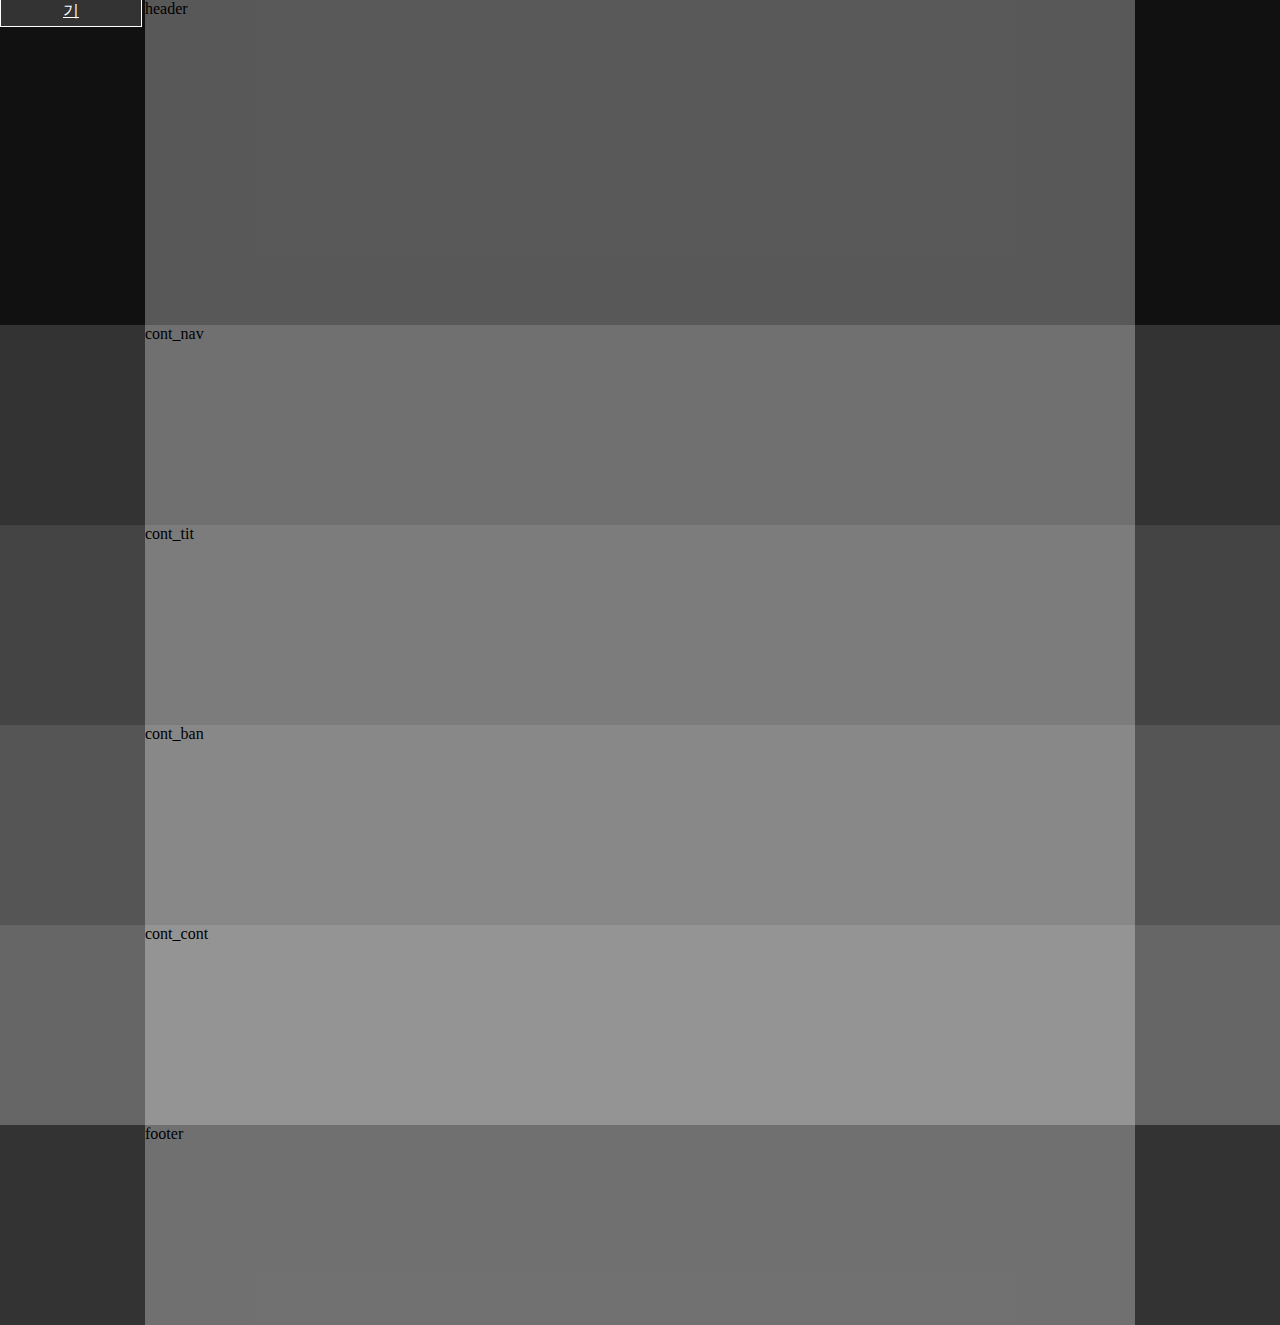
<file: Practice/index.html>
<!DOCTYPE html>
<html lang="ko">
<head>
    <meta name="author" content="WEBSITE">
    <meta name="description" content="웹 표준을 준수한 사이트 예제입니다.">
    <meta name="keywords" content="웹스토리보이, 웹표준, 웹접근성, 사이트 만들기">
    <meta name="generator" content="brakets">
    <title>WEB SITE</title>

    <link rel="stylesheet" href="reset.css">
    <link rel="stylesheet" href="style.css">

</head>
<body>
    <!-- 스킵 메뉴-->
    <div id="skip">
        <a href = "#cont_nav">전체 메뉴 바로가기</a>
        <a href = "#cont_ban">베너 메뉴 바로가기</a>
        <a href = "#cont_cont">컨텐츠 메뉴 바로가기</a>
    </div>
    <!-- //스킵 메뉴-->
    <div id="wrap">
        <div id="header">
            <div class="container">header</div>
        </div>
        <!-- //header -->

        <div id="contents">
            <div id = "cont_nav">
                <div class="container">cont_nav</div> 
            </div>
            <!-- //cont_nav -->
            <div id = "cont_tit">
                <div class="container">cont_tit</div> 
            </div>
            <!-- //cont_tit -->
            <div id = "cont_ban">
                <div class="container">cont_ban</div> 
            </div>
            <!-- //cont_ban -->
            <div id = "cont_cont">
                <div class="container">cont_cont</div> 
            </div>
            <!-- //cont_cont -->
        </div>
        <!-- //content -->

        <div id="footer">
            <div class="container">footer</div> 
        </div>
        <!-- //footer -->
    </div>
    <!-- //wrap -->
</body>
</html>
</file>
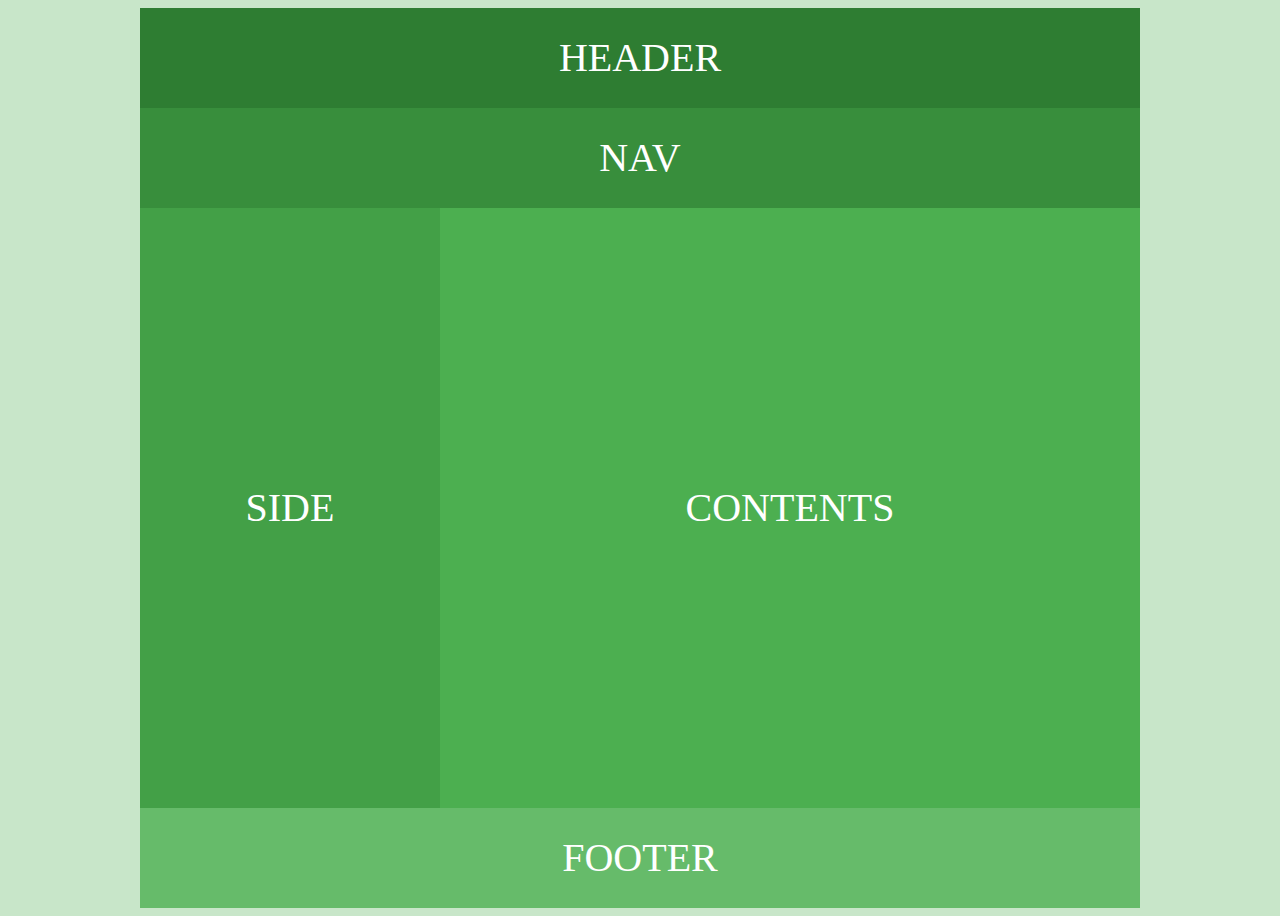
<file: 코드1/01.layout.html>
<!DOCTYPE html>
<html lang="en">
<head>
    <meta charset="UTF-8">
    <meta name="viewport" content="width=device-width, initial-scale=1.0">
    <title>Document</title>
    <style>
        body {background: #c8e6c9;font-size: 40px; color:#fff; text-align: center; text-transform: uppercase;}
        #wrap {width: 1000px; height: 900px; margin: 0 auto;}
        #header {width: 1000px; height: 100px; line-height:100px; line-height: 100px; background: #2e7d32;}
        #nav {width: 1000px; height: 100px; line-height: 100px; background: #388e3c;}
        #side {float: left; width: 300px; height: 600px; line-height: 600px; background: #43a047;}
        #contents {float: left; width: 700px; height: 600px; line-height: 600px; background: #4caf50;}
        #footer {clear: both; width: 1000px; height: 100px; line-height: 100px; background: #66bb6a;}
    </style>
</head>
<body>
    <div id="wrap">
        <div id="header">header</div>
        <div id="nav">nav</div>
        <div id="side">side</div>
        <div id="contents">contents</div>
        <div id="footer">footer</div>
    </div>
</body>
</html>
</file>
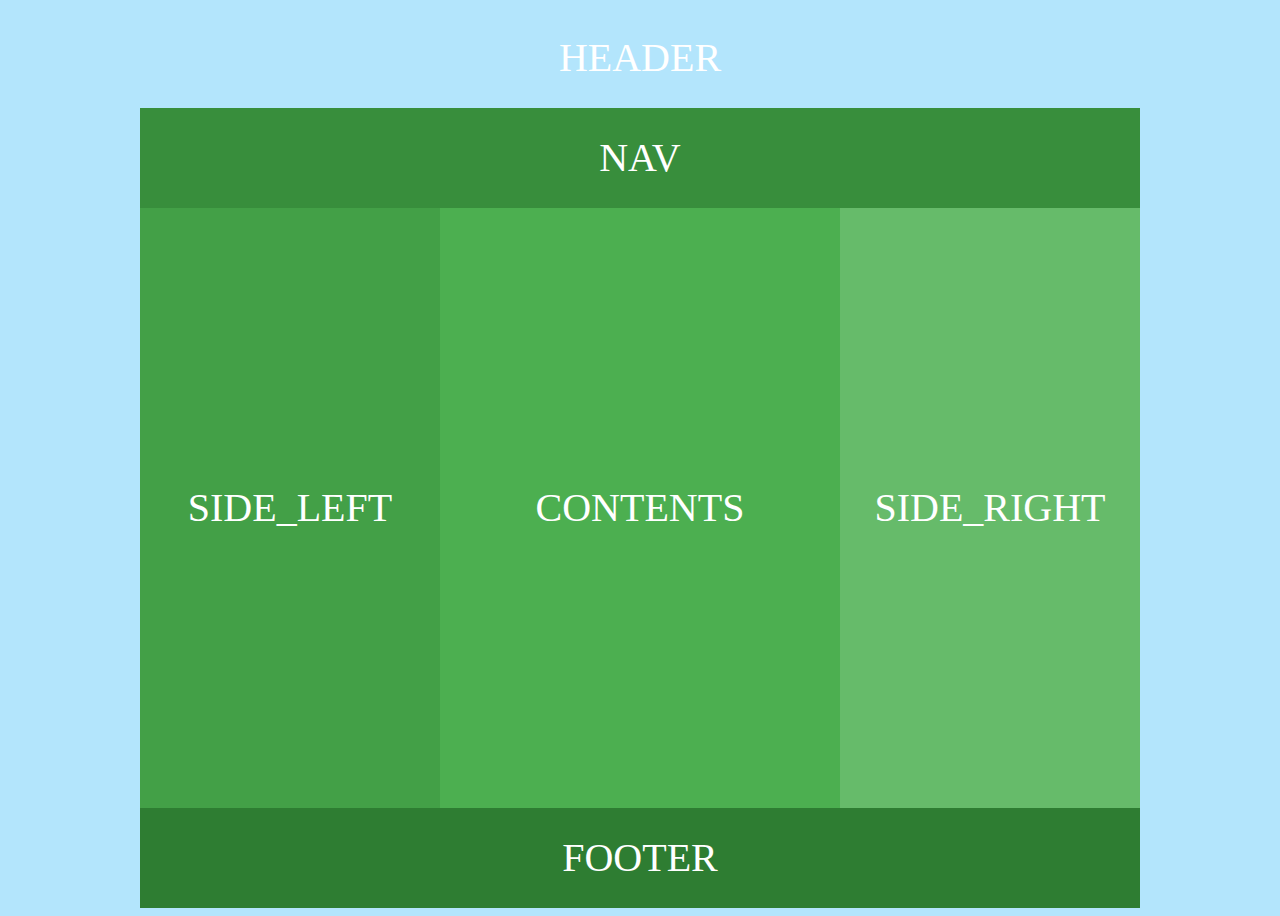
<file: 코드1/02.layout.html>
<!DOCTYPE html>
<html lang="en">
<head>
    <meta charset="UTF-8">
    <meta name="viewport" content="width=device-width, initial-scale=1.0">
    <title>layout2</title>
    <style>
        body{background:#b3e5fc ;}
        #wrap {width: 1000px; height: 900px; margin:0 auto; font-size: 40px; color: #fff; text-align: center; text-transform: uppercase; }
        #header {width: 1000px; height: 100px; line-height: 100px; #2e7d32;}
        #nav {width: 1000px; height: 100px;line-height: 100px; background: #388e3c;}
        #side_left {float: left; width: 300px; height: 600px;line-height: 600px; background: #43a047;}
        #contents {float: left; width: 400px; height: 600px;line-height: 600px; background: #4caf50;}
        #side_right {float: left; width: 300px; height: 600px;line-height: 600px; background: #66bb6a;}
        #footer {clear: both;width: 1000px; height: 100px;line-height: 100px; background: #2e7d32;}
    </style>
</head>
<body>
    <div id="wrap">
        <div id="header">header</div>
        <div id="nav">nav</div>
        <div id="side_left">side_left</div>
        <div id="contents">contents</div>
        <div id="side_right">side_right</div>
        <div id="footer">footer</div>
    </div>
</body>
</html>
</file>
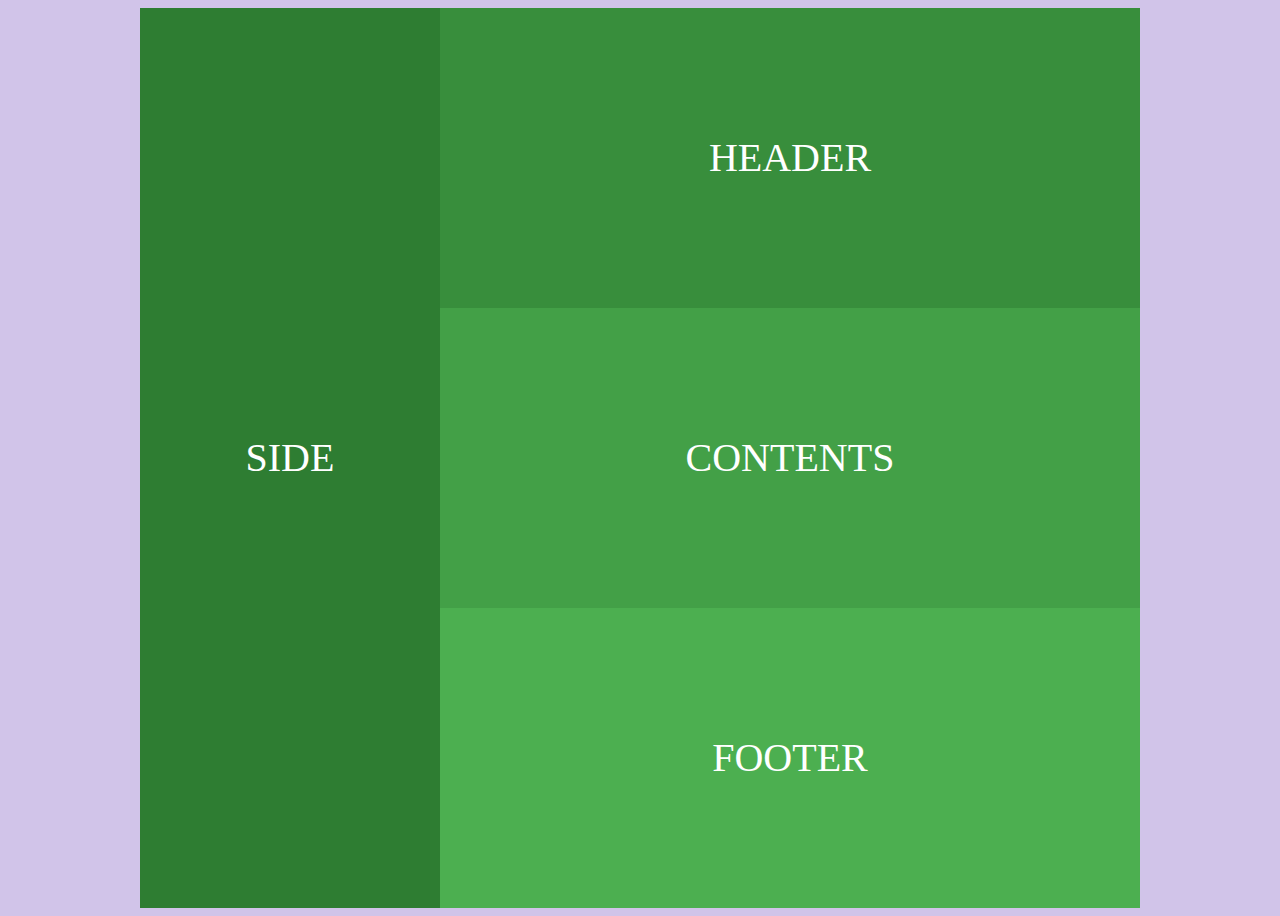
<file: 코드1/03.layout.html>
<!DOCTYPE html>
<html lang="en">
<head>
    <meta charset="UTF-8">
    <meta name="viewport" content="width=device-width, initial-scale=1.0">
    <title>Layout03</title>
    <style>
        body{background: #d1c4e9;font-size: 40px; color: #fff;text-align: center; text-transform: uppercase;}
        #wrap {width: 1000px;height: 900px; margin:0 auto;}
        .side {float:left; width: 300px;height: 900px;line-height: 900px;background: #2e7d32;}
        .header {float:left; width: 700px;height: 300px;line-height: 300px;background: #388e3c;}
        .contents {float:left; width: 700px;height: 300px;line-height: 300px;background: #43a047;}
        .footer {float:left; width: 700px;height: 300px;line-height: 300px;background: #4caf50;}

    </style>
</head>
<body>
    <div id="wrap">   
        <div class="side">side</div>
        <div class="header">header</div>
        <div class="contents">contents</div>
        <div class="footer">footer</div>
    </div>
    
</body>
</html>
</file>
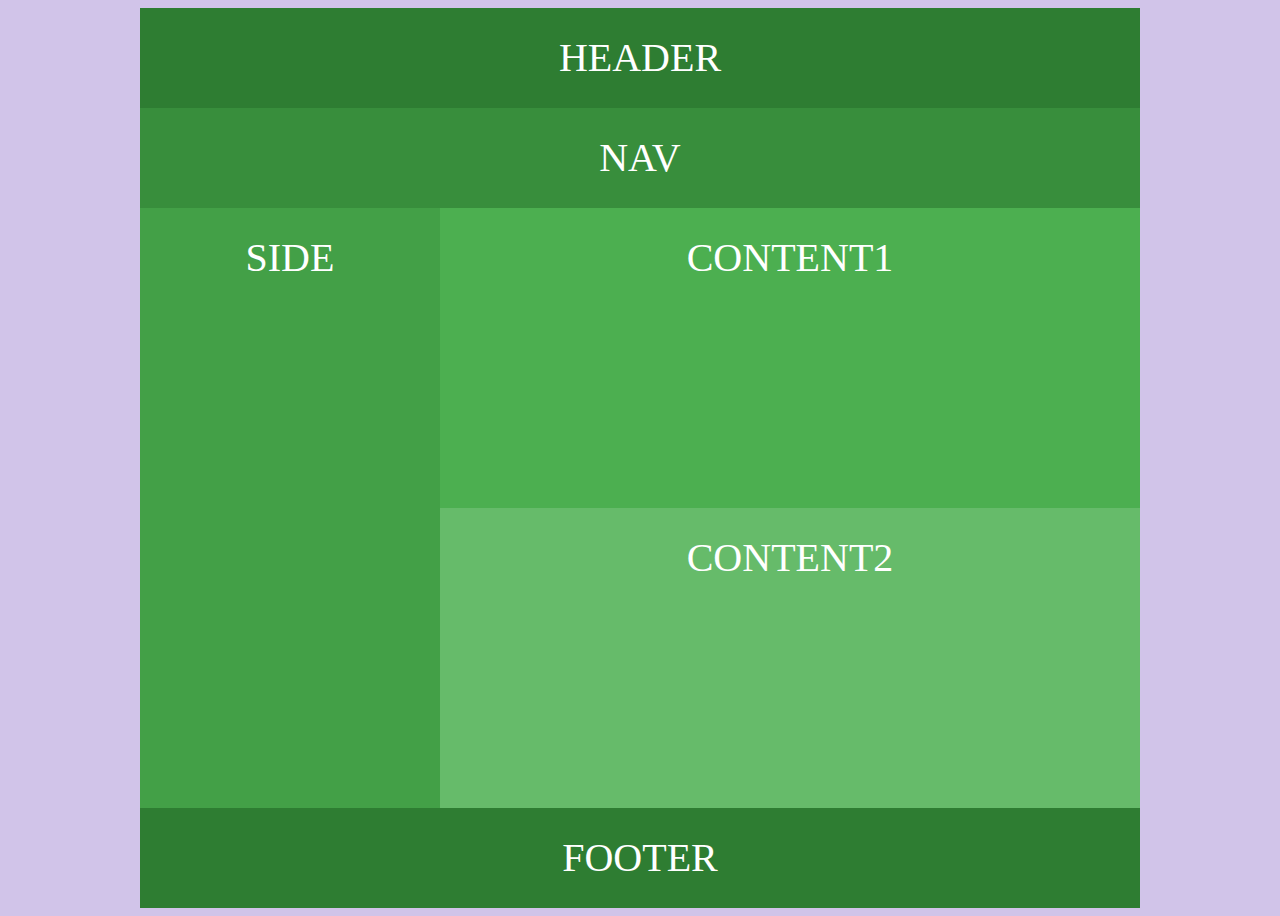
<file: 코드1/04.layout.html>
<!DOCTYPE html>
<html lang="en">
<head>
    <meta charset="UTF-8">
    <meta name="viewport" content="width=device-width, initial-scale=1.0">
    <title>Layout4</title>
    <style>
        body  {background:#d1c4e9; font-size: 40px; color: #fff; text-align: center; text-transform: uppercase;}
        #wrap{width: 1000px; height: 900px; margin: 0 auto;}
        #header {width: 1000px; height: 100px;line-height: 100px;background:#2e7d32;} 
        #nav {width: 1000px; height: 100px;line-height: 100px;background:#388e3c;}
        #side {float:left; width: 300px; height: 600px;line-height: 100px;background: #43a047;}
        #content1 { float:left; width: 700px; height: 300px;line-height: 100px;background: #4caf50;}
        #content2 { float:left;width: 700px; height: 300px;line-height: 100px;background: #66bb6a;}
        #footer {clear:both; width: 1000px; height: 100px;line-height: 100px;background: #2e7d32;}

    </style>
</head>
<body>
    <div id="wrap">
        <div id="header">header</div>
        <div id="nav">nav</div>
        <div id="side">side</div>
        <div id="content1">content1</div>
        <div id="content2">content2</div>
        <div id="footer">footer</div>
    </div>
</body>
</html>
</file>
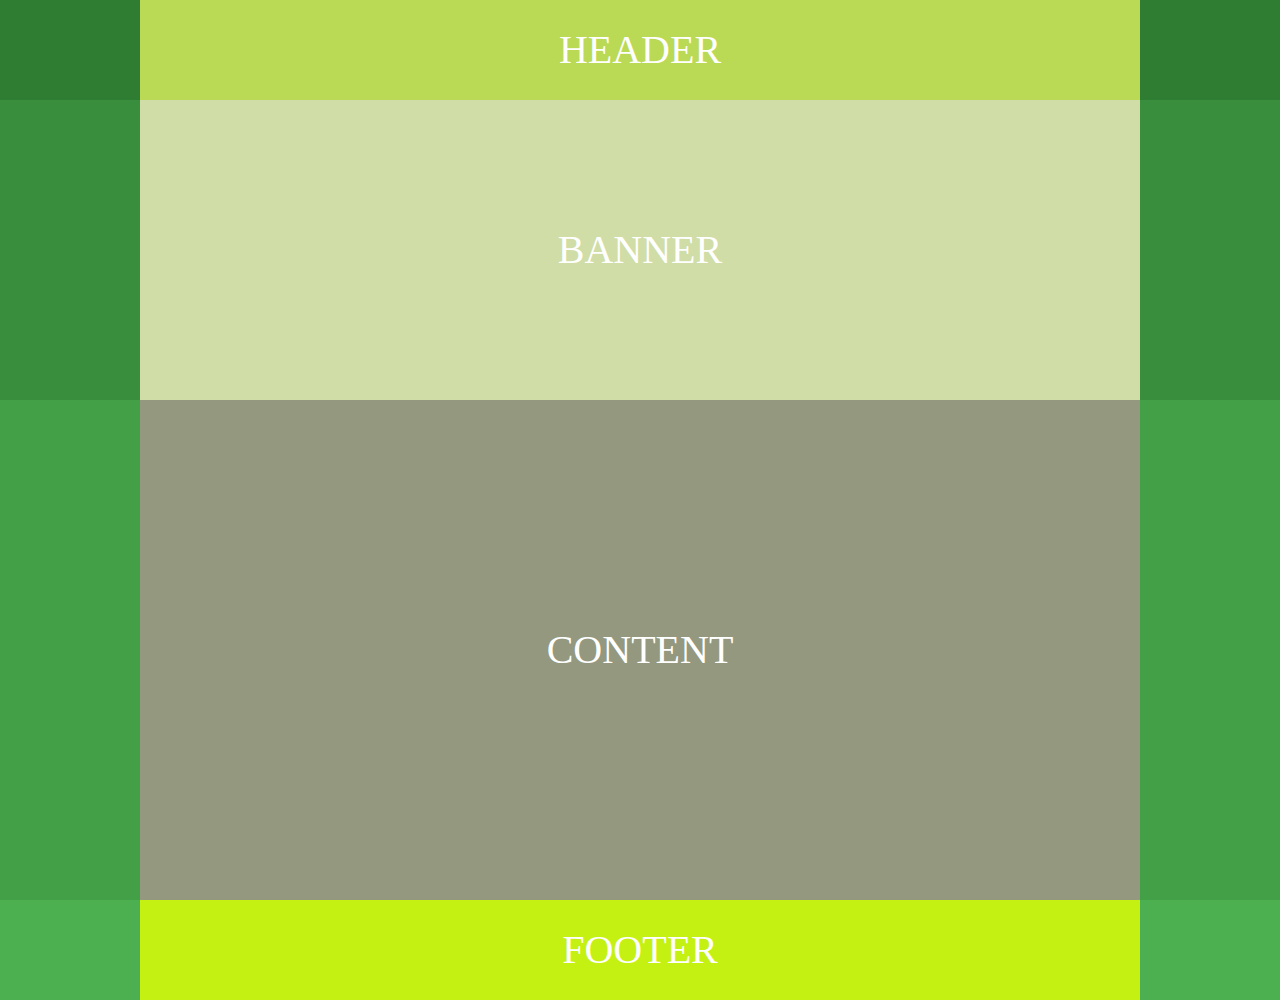
<file: 코드1/05. layout.html>
<!DOCTYPE html>
<html lang="en">
<head>
    <meta charset="UTF-8">
    <meta name="viewport" content="width=device-width, initial-scale=1.0">
    <title>layout05</title>
    <style>
        * {margin:0; padding: 0;}
        #wrap {font-size: 40px; color: #fff;text-align: center; text-transform: uppercase;}
        #header-wrap { height:100px; line-height: 100px;background-color: #2e7d32;}
        #banner-wrap { height:300px; line-height: 300px;background-color: #388e3c ;}
        #content-wrap { height:500px; line-height: 500px;background-color:#43a047 ;}
        #footer-wrap { height:100px;line-height: 100px; background-color: #4caf50 ;}

        .header-container {width: 1000px; height: 100px; margin: 0 auto; background-color: #bada55;}
        .banner-container {width: 1000px; height: 300px; margin: 0 auto; background-color: #d0dda6;}
        .content-container {width: 1000px;height: 500px; margin: 0 auto; background-color: #93987f;}
        .footer-container {width: 1000px;height: 100px; margin: 0 auto; background-color: #c4f112;}

    </style>
</head>
<body>
    <div id="wrap">
        <div id="header-wrap">
            <div class="header-container">header</div>
        </div>
        <div id="banner-wrap">
            <div class="banner-container">banner</div>
        </div>
        <div id="content-wrap">
            <div class="content-container">content</div>
        </div>
        <div id="footer-wrap">
            <div class="footer-container">footer</div>
        </div>
    </div>
</body>
</html>
</file>
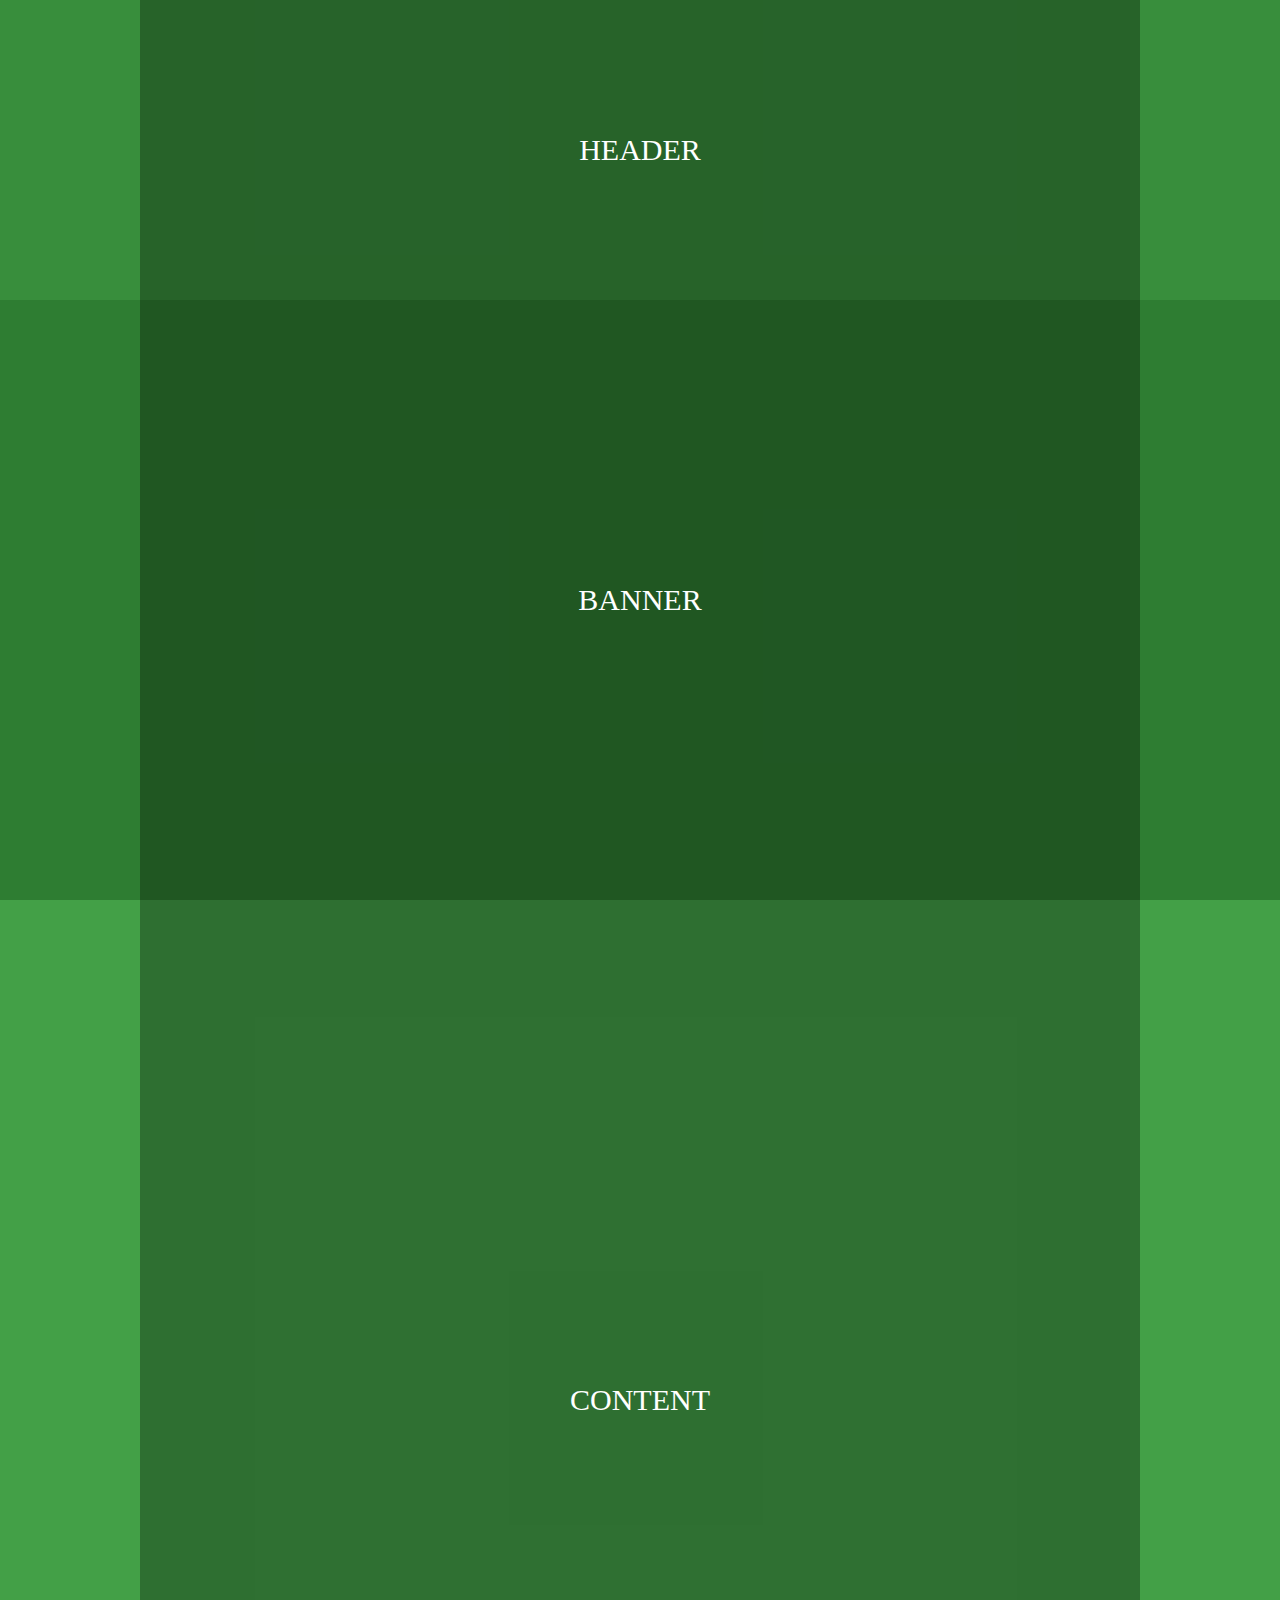
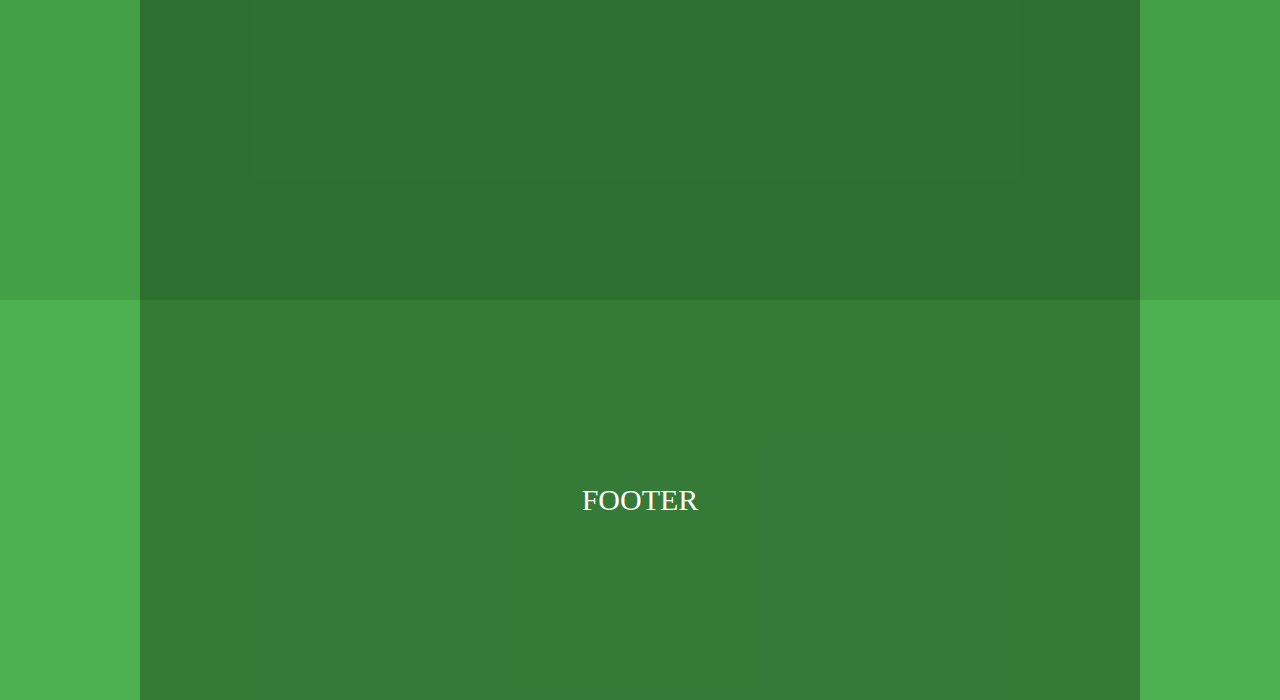
<file: 코드1/06.layout.html>
<!DOCTYPE html>
<html lang="en">
<head>
    <meta charset="UTF-8">
    <meta name="viewport" content="width=device-width, initial-scale=1.0">
    <title>layout06</title>
    <style>
        *{margin: 0;padding: 0;}
        #wrap {font-size: 30px; color: #fff; text-align: center; text-transform: uppercase;}
        #header-wrap { line-height: 300px; background-color:#388e3c;}
        #banner-wrap{line-height: 600px; background-color:#2e7d32;}
        #content-wrap {line-height: 1000px; background-color: #43a047;}
        #footer-wrap {line-height: 400px; height: 400px; background-color:  #4caf50;}
    
        .container {width: 1000px; margin: 0 auto; height: inherit; background-color: rgba(0, 0, 0, 0.3);}
    </style>
    
</head>
<body>
    <div id="wrap">
        <div id="header-wrap">
             <div class="container">header</div>
        </div>
        <div id="banner-wrap">
            <div class="container">banner</div>
        </div>
        <div id="content-wrap">
            <div class="container">content</div>
        </div>
        <div id="footer-wrap">
            <div class="container">footer</div>
        </div>
    </div>
</body>
</html>
</file>
<file: Practice/style.css>
/* 스킵 내비게이션 */
#skip {position: relative;}
#skip a {position: absolute; left: 0px; top: -35px; border: 1px solid #fff; color: #fff; background: #333; line-height: 30px; width: 140px; text-align: center;}
#skip a:active,
#skip a:focus {top: 0;}

/* 레이아웃 */
#wrap {width: 100%;}
#header {width: 100%; height: 325px; background: #111;}
#contents {width: 100%; height: 800px; background: #222;}
#footer {width: 100%; height: 200px; background: #333;}

/* 컨텐츠 레이아웃 */
#cont_nav {width: 100%; height: 200px; background: #333;}
#cont_tit {width: 100%; height: 200px; background: #444;}
#cont_ban {width: 100%; height: 200px; background: #555;}
#cont_cont {width: 100%; height: 200px; background: #666;}

/* 컨테이너 */
.container {width: 990px; margin: 0 auto; height: inherit; background: rgba(255,255,255,0.3);}
</file>
